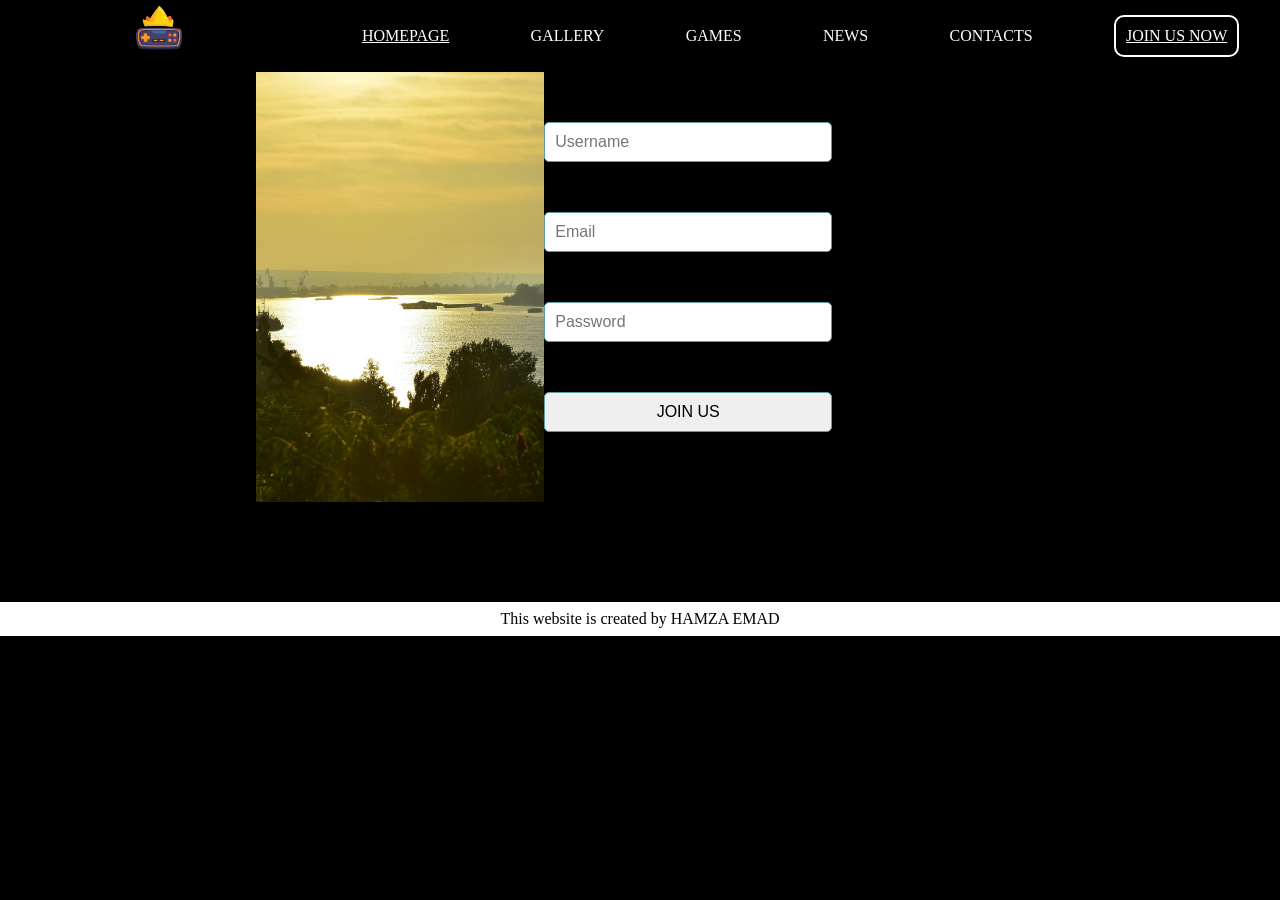
<file: join.html>
<!DOCTYPE html>
<html lang="en">
    <head>
        <title>Gaming website</title>
        <meta charset="UTF-8">
        <link rel="stylesheet" href="style.css">
    </head>

    <body>
        
        <div class="navbar">
            <img src="logo.png" width="60px">
            <a href="index.html">HOMEPAGE</a>
            <a>GALLERY</a>
            <a>GAMES</a>
            <a>NEWS</a>
            <a>CONTACTS</a>
            <a href="join.html" class="join">JOIN US NOW</a>
        </div>

        <div class="joinform">
            <div class="image"></div>
            <div class="form">
                <form>
                    <input type="text" placeholder="Username" required>
                    <input type="email" placeholder="Email" required>
                    <input type="password" placeholder="Password" required>
                    <button type="submit" class="join-button">JOIN US</button>
                </form>
            </div>
        </div>
         <div class="footer">
    This website is created by HAMZA EMAD
        </div>
    </body>
</html>
</file>
<file: style.css>
body {
    margin: 0px;
    padding: 0px;
    background-color: black; 
    color: white;
}

div.maincontent {
    height: 700px;
    background-image: url(background.jpg);
    background-repeat: no-repeat ;
    background-size: cover ;
}

div.navbar {
    display: flex ;
    justify-content: space-around;
    align-items: center ; 
    background: rgba(0,0,0, 0.6);
}

div.navbar a {
    color: white ;
    margin: -90px ;
}

div.navbar a.join {
    padding: 10px;
    border-radius: 10px ;
    border: 2px solid white ;
    background-color: transparent ;
    color: white ;
}

div.details {
    text-align: center ;
    color:white ;
   padding-top: 150px ;
}

div.details button {
     padding: 10px;
    border-radius: 10px ;
    border: 2px solid white ;
    background-color: white ;
    color: darkturquoise;
}

div.maingame {
    display:flex ;
    justify-content: center;
    width: 60% ;
    max-width: auto ;
    background-color: black ;
    color: white ;
    padding: 50px ;
    border-radius: 20px ;
    margin-top: 50px;
    line-height: 30px ;
    margin-left:100px ; 
}

div.maingame button {
    padding: 10px;
    border-radius: 10px ;
    background-color: aqua;
    color: white;
    border: none ;
}

div.maingame img {
    margin-right: -140px ;
    border-radius: 20px
}

div.games {
    display: flex ;
    justify-content: center ;
}

div.games div {
    margin: 20px ; 
}

h1 {
    justify-content: center ;
}

div.posts{
    display: flex ;
    width: 70%;
   margin: auto ;
    justify-content: space-around;
    align-items: center;
    
}

div.post {
    width: 70% ;
    margin: 20px ;
}

div.post div.img {
    background-image: url("post%201.jpg");
    height: 220px ;
    background-position: center ;
    background-size: cover ;
    width: 100% ;
    background-repeat: no-repeat;
    border-radius: 20px ;
}

div.postscontent {
    text-align: center
}

div.test {
    text-align: center ;
}

div.testy {
    display: flex ;
    width: 70%;
    justify-content: center;
    text-align: center ;
    margin: auto ;
}

div.test1 {
    width: 50% ;
    background-color: black;
    height: 100px ;
    margin-left: 50px  ;
    text-align: center ;
    margin: auto ;
    justify-content: center;
}

div.test2 {
    width: 50% ;
    background-color: black;
    height: 100px ;
    margin-left: 50px ;
    text-align: center ;
    margin: auto ;
    justify-content: center;
}

div.testy div.man {
    width: 100px ;
    height: 100px ;
    border-radius: 100px;
    background-image: url(bussiness-man.png) ;
    background-size: cover ;
    background-repeat: no-repeat ;
}

div.testy div.woman {
    width: 100px ;
    height: 100px ;
    border-radius: 100px ;
    background-image: url(businesswoman.png);
    background-size: cover ;
    background-repeat: no-repeat ;
    margin-left: 50px ;
}

.pricing {
    margin-top: 150px ;
    text-align: center ;
}

.prices {
    display: flex;
    justify-content: center;
    width: 80%;
    margin: auto;
    text-align: center;
    margin-top: 50px ;
}

.price {
    width: 30%;
    background-color: #222333; 
    color: white;
    margin: 8px; 
    padding-bottom: 15px;
    padding-top: 15px;
    border: 1px solid #3d3e51; 
}

.planprice {
    background-color: #3bc6b6; 
    padding-top: 10px;
    padding-bottom: 10px;
}

.planprice h3 {
    margin: 0;
}

.joinform {
    display: flex;
    justify-content: center;
    margin: auto;
    width: 60%;
}

.joinform .image {
    width: 35%;
}

.joinform .form {
    width: 65%;
}

.joinform .image {
    background-image: url('sea.jpg');
    background-size: cover;
    background-position: top;
    height: 400px;
    padding: 15px;
}


form input, form button {
    padding: 10px;
    font-size: 16px;
    border: 1px solid cadetblue;
    border-radius: 5px;
    display: block;
    margin-top: 50px; 
}

form {
    width: 60%;
    display: flex;
    flex-direction: column;
}

.footer {
    text-align: center;
    padding: 8px;
    background-color:white; 
    color:black;
    margin-top: 100px ;
}
</file>
